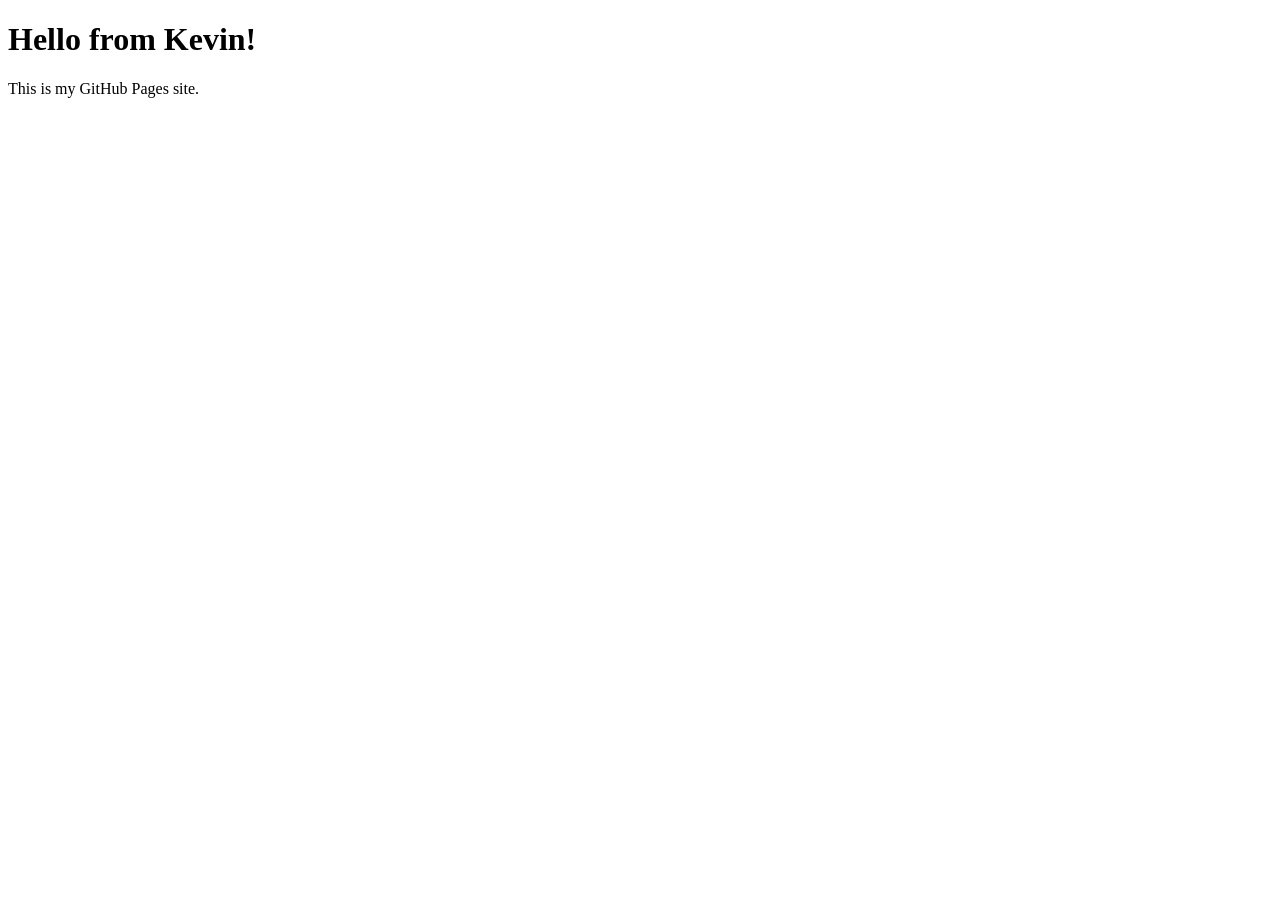
<file: index.html>
<!doctype html>
<html>
  <head>
    <meta charset="utf-8">
    <title>Kevin Walker</title>
  </head>
  <body>
    <h1>Hello from Kevin!</h1>
    <p>This is my GitHub Pages site.</p>
  </body>
</html>
</file>
